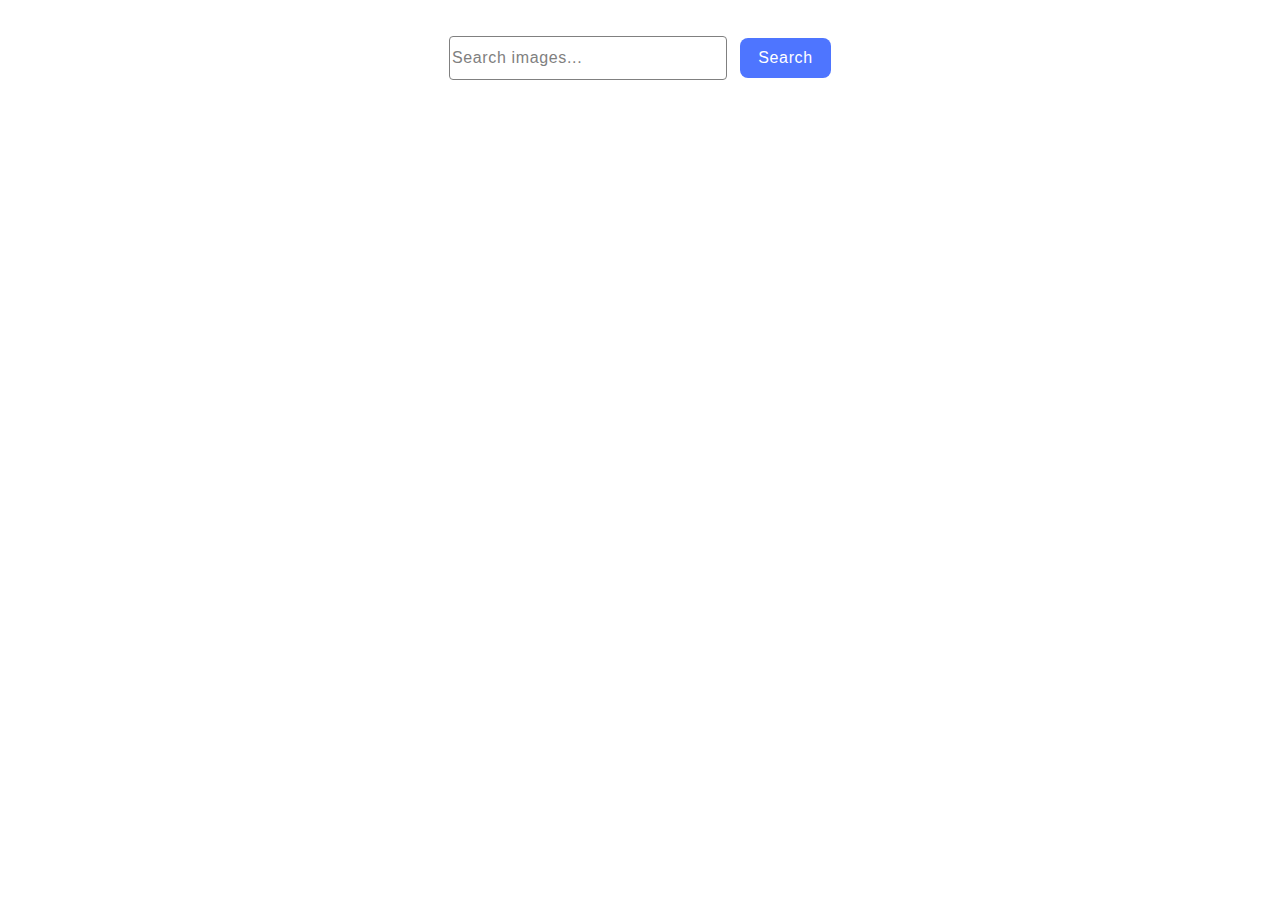
<file: src/index.html>
<!DOCTYPE html>
<html lang="en">
  <head>
    <meta charset="UTF-8" />
    <link rel="icon" type="image/svg+xml" href="/favicon.svg" />
    <meta name="viewport" content="width=device-width, initial-scale=1.0" />
    <title>Homework 12</title>
    <link rel="stylesheet" href="./css/styles.css" />
  </head>
  <body>
    <form class="form">
      <label>
        <input
          type="text"
          name="search-text"
          placeholder="Search images..."
          required
        />
      </label>
      <button type="submit">Search</button>
    </form>

    <ul class="gallery"></ul>

    <button class="load-button hidden" type="button">Load more</button>

    <span class="loader hidden"></span>

    <script type="module" src="./main.js"></script>
  </body>
</html>
</file>
<file: src/css/styles.css>
/**
  |============================
  | include css partials with
  | default @import url()
  |============================
*/
/* Common styles */
@import url('./reset.css');
@import url('./base.css');
@import url('./index.css');
</file>
